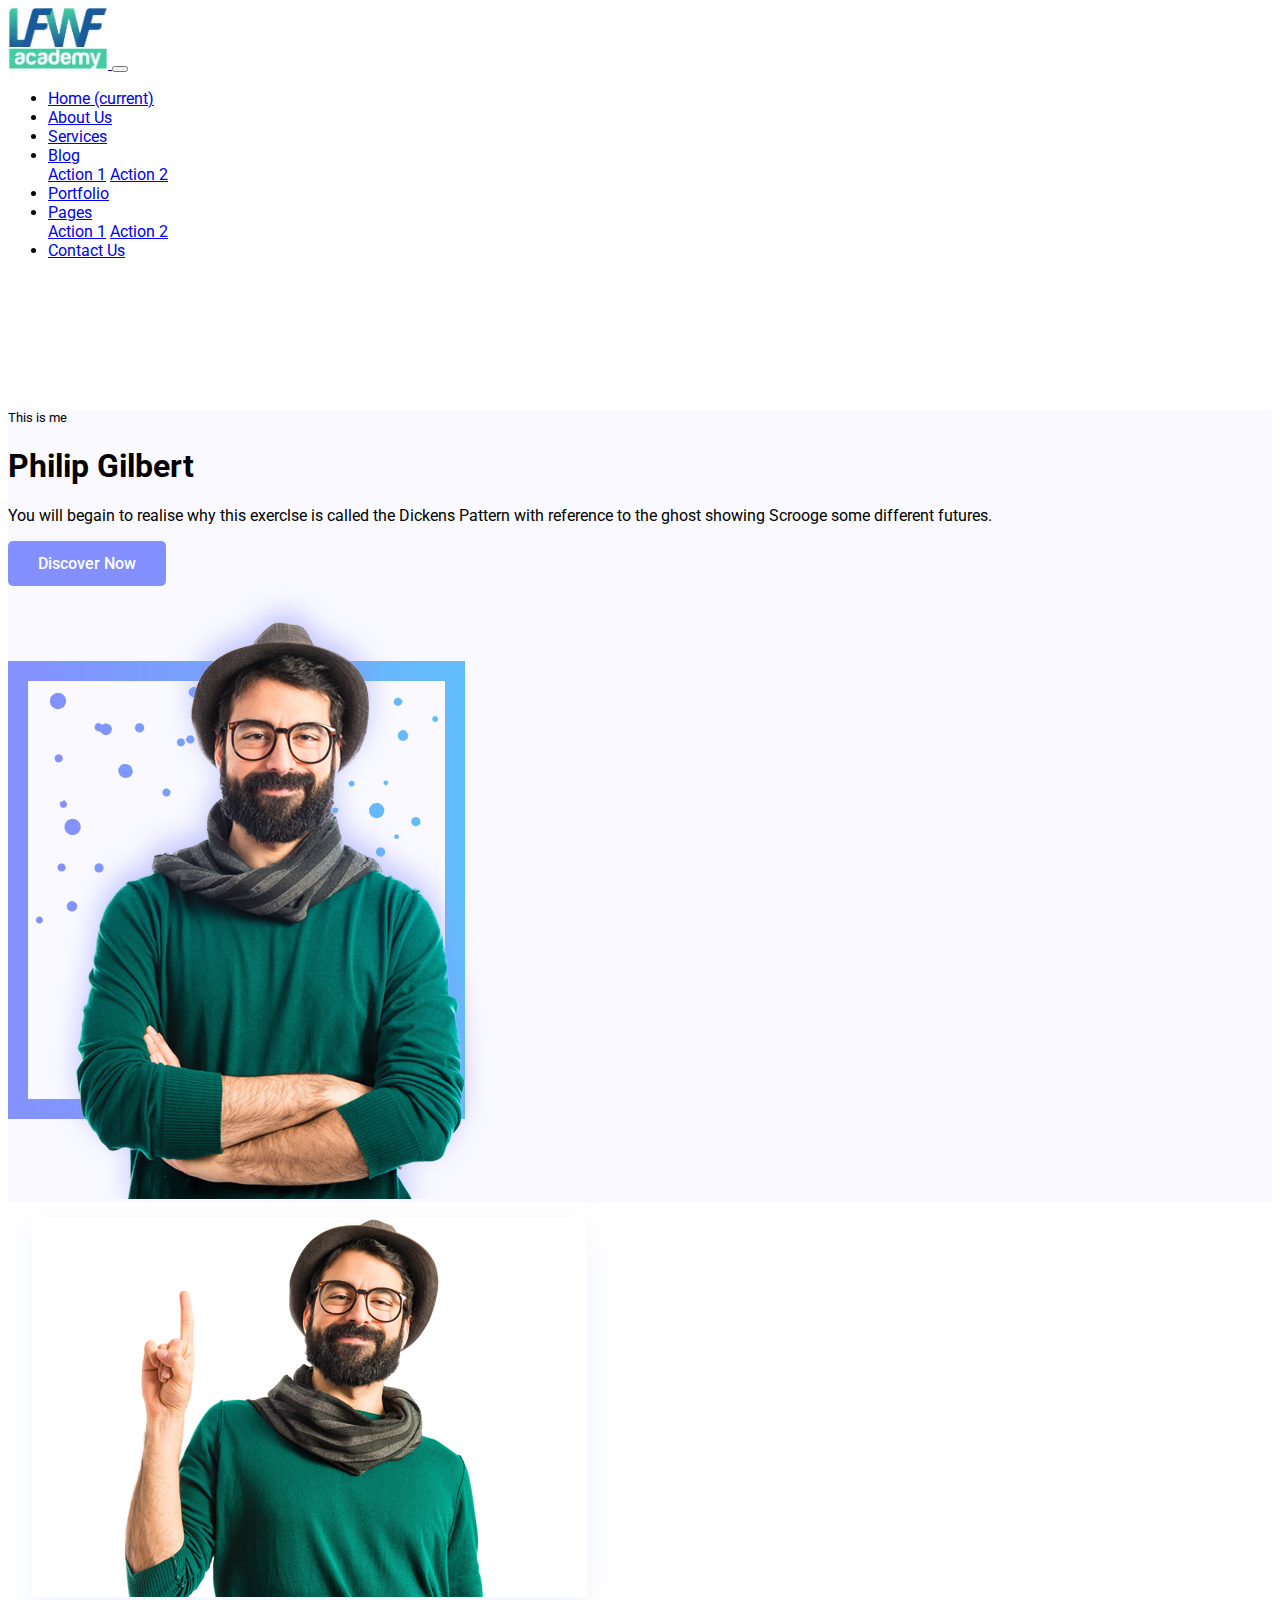
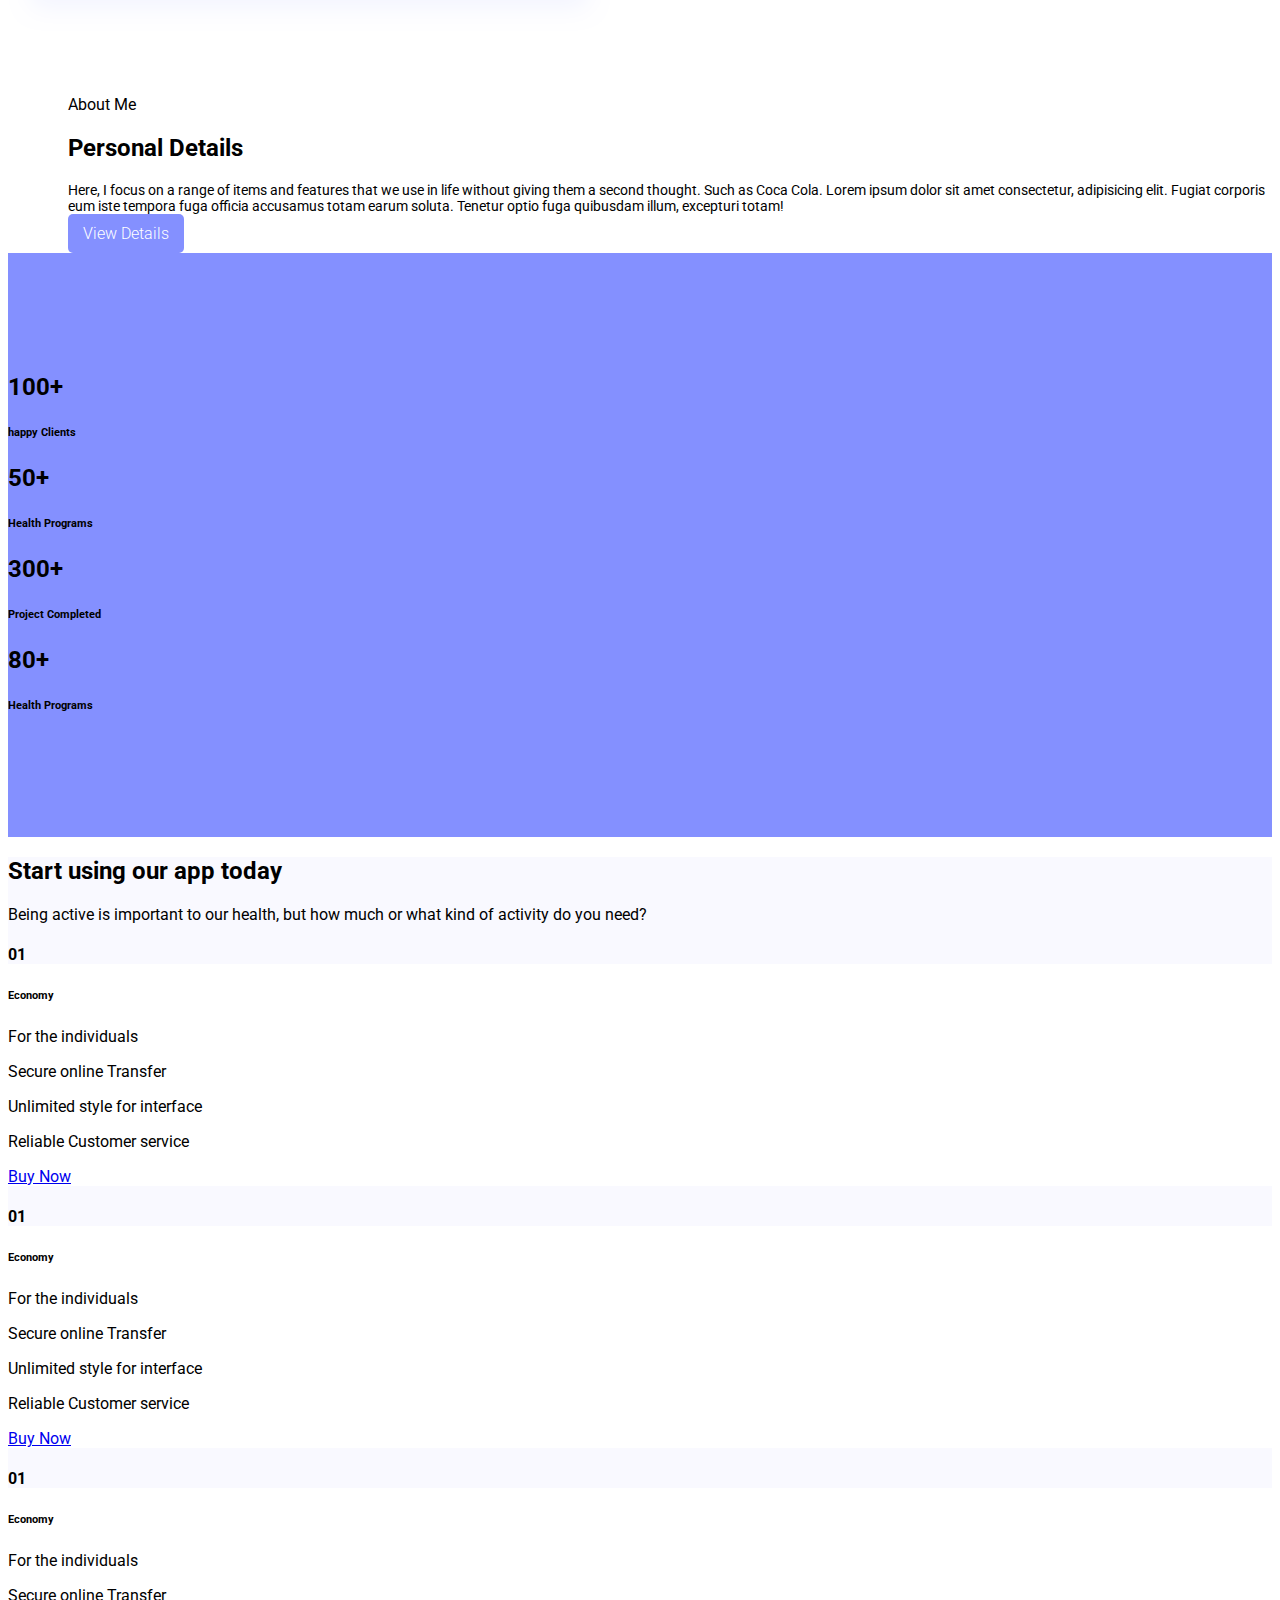
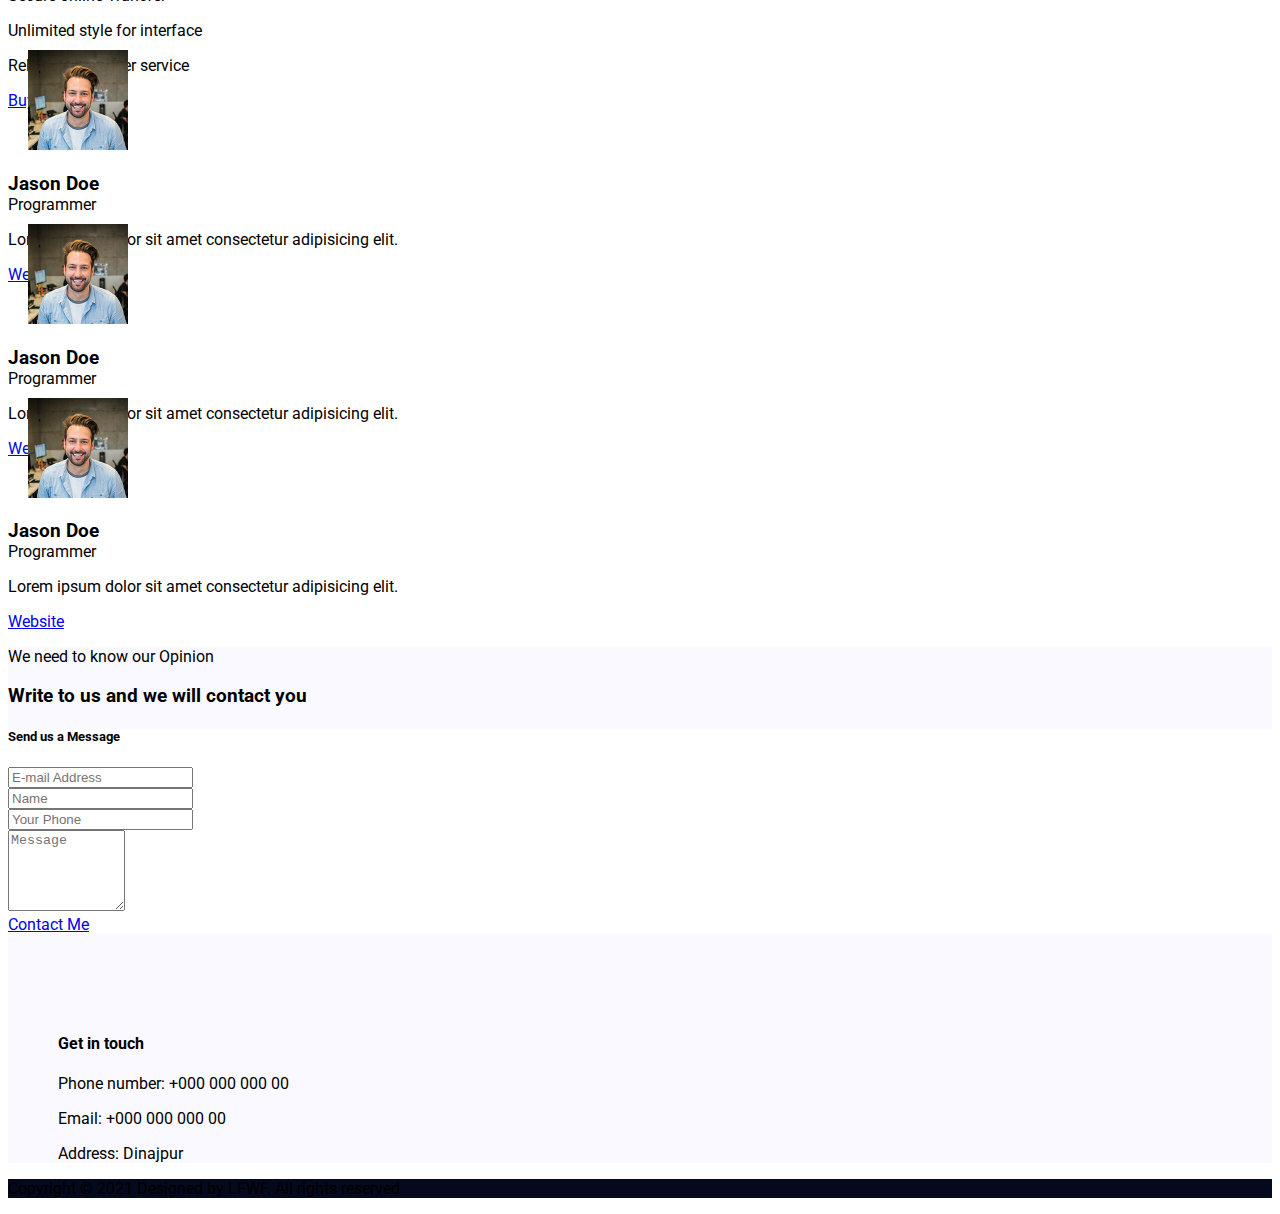
<file: index.html>
<!doctype html>
<html lang="en">

    <head>
        <title>Class 22 Main Assignmentt</title>
        <!-- Required meta tags -->
        <meta charset="utf-8">
        <meta name="viewport" content="width=device-width, initial-scale=1, shrink-to-fit=no">

        <!-- Bootstrap CSS v5.2.0-beta1 -->
        <link rel="stylesheet" href="https://cdn.jsdelivr.net/npm/bootstrap@5.2.0/dist/css/bootstrap.min.css"
        integrity="sha384-gH2yIJqKdNHPEq0n4Mqa/HGKIhSkIHeL5AyhkYV8i59U5AR6csBvApHHNl/vI1Bx" crossorigin="anonymous">
        <!-- Google Font Cdn  -->
        <link rel="preconnect" href="https://fonts.googleapis.com">
        <link rel="preconnect" href="https://fonts.gstatic.com" crossorigin>
        <link href="https://fonts.googleapis.com/css2?family=Roboto:ital,wght@0,300;0,400;0,500;0,700;0,900;1,300;1,400;1,500;1,700;1,900&display=swap" rel="stylesheet">
        <!-- Main Css  -->
        <link rel="stylesheet" href="style.css">


    </head>

    <body>
        <!-- Header Section Start  -->
        
        <header class="header-section">
            <nav class="navbar navbar-expand-sm navbar-light">
                  <div class="container">
                    <a class="navbar-brand logo" href="#">
                        <img src="img/logo.jpg" alt="">
                    </a>
                    <button class="navbar-toggler d-lg-none" type="button" data-bs-toggle="collapse" data-bs-target="#collapsibleNavId" aria-controls="collapsibleNavId"
                        aria-expanded="false" aria-label="Toggle navigation">
                        <span class="navbar-toggler-icon"></span>
                    </button>
                    <div class="collapse navbar-collapse justify-content-end" id="collapsibleNavId">
                        <ul class="navbar-nav mt-2 mt-lg-0">
                            <li class="nav-item">
                                <a class="nav-link active" href="#" aria-current="page">Home <span class="visually-hidden">(current)</span></a>
                            </li>
                            <li class="nav-item">
                                <a class="nav-link" href="#">About Us</a>
                            </li>
                            <li class="nav-item">
                                <a class="nav-link" href="#">Services</a>
                            </li>
                            <li class="nav-item dropdown">
                                <a class="nav-link dropdown-toggle" href="#" id="dropdownId" data-bs-toggle="dropdown" aria-haspopup="true" aria-expanded="false">Blog</a>
                                <div class="dropdown-menu" aria-labelledby="dropdownId">
                                    <a class="dropdown-item" href="#">Action 1</a>
                                    <a class="dropdown-item" href="#">Action 2</a>
                                </div>
                            </li>
                            <li class="nav-item">
                                <a class="nav-link" href="#">Portfolio</a>
                            </li>
                            <li class="nav-item dropdown">
                                <a class="nav-link dropdown-toggle" href="#" id="dropdownId" data-bs-toggle="dropdown" aria-haspopup="true" aria-expanded="false">Pages</a>
                                <div class="dropdown-menu" aria-labelledby="dropdownId">
                                    <a class="dropdown-item" href="#">Action 1</a>
                                    <a class="dropdown-item" href="#">Action 2</a>
                                </div>
                            </li>
                            <li class="nav-item">
                                <a class="nav-link" href="#">Contact Us</a>
                            </li>
                        </ul>
                    </div>
              </div>
            </nav>
            
            
        </header>
        <!-- Header Section End -->
        <main>
           <!-- Bio Section Start   -->
           <section class="bio-section custom-bg-color mt-3 pt-3">
            <div class="container">
                <div class="row">
                    <div class="col-xl-6">
                        <div class="bio-left">
                            <h5 class="mb-3 mt-5">This is me</h5>
                            <h1>Philip Gilbert</h1>
                            <p class="text-muted my-4">You will begain to realise why this exerclse is called the Dickens Pattern with reference to the ghost showing Scrooge some different futures.</p>
                            <a  href="#">Discover Now</a>
                        </div>
                    </div>
                    <div class="col-xl-6">
                        <div class="bio-right">
                            <img src="img/hero-img.jpg" alt="">
                        </div>
                    </div>
                </div>
            </div>
           </section>
           <!-- Bio Section End  -->

           <!-- About Section Start  -->
           <section class="about-section my-5">
            <div class="container">
                <div class="row">
                    <div class="col-xl-6">
                        <div class="about-left">
                            <img class="img-fluid border rounded" src="img/about-img.jpg" alt="">
                        </div>
                    </div>
                    <div class="col-xl-6">
                     <div class="about-right">
                       <span>About Me</span>
                       <h2 class="mt-3">Personal Details</h2>
                       <p class="my-4">Here, I focus on a range of items and features that we use in life without giving them a second thought. Such as Coca Cola. Lorem ipsum dolor sit amet consectetur, adipisicing elit. Fugiat corporis eum iste tempora fuga officia accusamus totam earum soluta. Tenetur optio fuga quibusdam illum, excepturi totam!</p> 
                       <a  href="">View Details</a>
                     </div>
                    </div>
                    
                </div>
            </div>
           </section>
           <!-- About Section End -->

           <!-- Counter Section Start  -->
           <section class="counter-section">
            <div class="row w-75 mx-auto h-100 text-white">
                <div class="col-xl-3">
                    <h2>100+</h2> 
                    <h6>happy Clients</h6>
                </div>
                <div class="col-xl-3">
                    <h2>50+</h2> 
                    <h6>Health Programs</h6>
                </div>
                <div class="col-xl-3">
                    <h2>300+</h2> 
                    <h6>Project Completed</h6>
                </div>
                <div class="col-xl-3">
                    <h2>80+</h2> 
                    <h6>Health Programs</h6>
                </div>
            </div>
           </section>
           <!-- Counter Section End -->

           <!-- Pricing Section Start  -->
           <section class="pricing-section custom-bg-color">
                <div class="container">
                    <div class="row">
                        <div class="col-xl-12 text-center mt-5">
                            <h2>Start using our app today</h2>
                            <p class="mb-4">Being active is important to our health, but how much or what kind of activity do you need?</p>
                        </div>
                        <div class="row mb-5">

                            <div class="col-xl-4">
                                <div class="Card text-center shadow-lg rounded">
                                    <h4 class="rounded-circle d-inline-block p-4 mt-3">01</h4>
                                    <h6>Economy</h6>
                                    <span>For the individuals</span>
                                    <p class="text-muted mt-4 fs-5">Secure online Transfer</p>
                                    <p class="text-muted fs-5">Unlimited style for interface</p>
                                    <p class="text-muted fs-5">Reliable Customer service</p>
                                    <a class="btn btn-outline-primary btn-lg shadow mt-5 mb-4" href="#">Buy Now</a>
                                </div>
                            </div>
                            <div class="col-xl-4">
                                <div class="Card text-center shadow-lg rounded">
                                    <h4 class="rounded-circle d-inline-block p-4 mt-3">01</h4>
                                    <h6>Economy</h6>
                                    <span>For the individuals</span>
                                    <p class="text-muted mt-4 fs-5">Secure online Transfer</p>
                                    <p class="text-muted fs-5">Unlimited style for interface</p>
                                    <p class="text-muted fs-5">Reliable Customer service</p>
                                    <a class="btn btn-outline-primary btn-lg shadow mt-5 mb-4" href="#">Buy Now</a>
                                </div>
                            </div>
                            <div class="col-xl-4">
                                <div class="Card text-center shadow-lg rounded">
                                    <h4 class="rounded-circle d-inline-block p-4 mt-3">01</h4>
                                    <h6>Economy</h6>
                                    <span>For the individuals</span>
                                    <p class="text-muted mt-4 fs-5">Secure online Transfer</p>
                                    <p class="text-muted fs-5">Unlimited style for interface</p>
                                    <p class="text-muted fs-5">Reliable Customer service</p>
                                    <a class="btn btn-outline-primary btn-lg shadow mt-5 mb-4" href="#">Buy Now</a>
                                </div>
                            </div>
                         </div>
                    </div>
                </div>
           </section>
           <!-- Pricing Section End -->

           <!-- Service Section Start  -->
           <section class="service-section my-5">
            <div class="container">
                <div class="row">

                    <div class="col-xl-4">
                        <div class="s-section-item mt-5 mb-4 shadow-lg">
                            <img src="img/face1.jpg" alt="">
                            <div class="s-section-item-bio text-center">
                                <h3 class="mt-4">Jason Doe</h3>
                                <span>Programmer</span>
                                <p class="my-3">Lorem ipsum dolor sit amet consectetur adipisicing elit.</p>
                            <a class="shadow-lg btn my-4" href="#">Website</a>
                            </div>
                        </div>
                    </div>
                    <div class="col-xl-4">
                        <div class="s-section-item mt-5 mb-4 shadow-lg">
                            <img src="img/face1.jpg" alt="">
                            <div class="s-section-item-bio text-center">
                                <h3 class="mt-4">Jason Doe</h3>
                                <span>Programmer</span>
                                <p class="my-3">Lorem ipsum dolor sit amet consectetur adipisicing elit.</p>
                            <a class="shadow-lg btn my-4" href="#">Website</a>
                            </div>
                        </div>
                    </div>
                    <div class="col-xl-4">
                        <div class="s-section-item mt-5 mb-4 shadow-lg">
                            <img src="img/face1.jpg" alt="">
                            <div class="s-section-item-bio text-center">
                                <h3 class="mt-4">Jason Doe</h3>
                                <span>Programmer</span>
                                <p class="my-3">Lorem ipsum dolor sit amet consectetur adipisicing elit.</p>
                            <a class="shadow-lg btn my-4" href="#">Website</a>
                            </div>
                        </div>
                    </div>

                </div>
            </div>
           </section>
           <!-- Service Section End -->

           <!-- Testimonial Section Start  -->
           <section class="testimonial-section custom-bg-color">
            <div class="container">
                <div class="row">
                    <div class="col-xl-12 text-center">
                        <p class="mt-5">We need to know our Opinion</p>
                        <h3>Write to us and we will contact you</h3>
                    </div>
                    <div class="row">
                        <div class="col-xl-6">
                            <div class="t-left">
                                <div class="form py-4 mt-4 shadow-lg rounded">
                                    <h5 class="text-center mb-4">Send us a Message</h5>
                                    <form action="#" class="w-75 mx-auto">
                                        <input class="form-control mb-3" type="email" placeholder="E-mail Address">

                                        <div class="row">
                                            <div class="col">
                                                <input class="form-control" type="text" placeholder="Name">
                                            </div>
                                            <div class="col">
                                                <input class="form-control" type="tel" placeholder="Your Phone">
                                            </div>
                                        </div>

                                        <textarea class="form-control mt-3"  id="" cols="12" rows="5" placeholder="Message"></textarea>
                                        <div class="button-links text-center">
                                            <a class="btn btn-info text-white mt-3" href="#">Contact Me</a>
                                        </div>
                                    </form>
                                </div>
                            </div>
                        </div>
                        <div class="col-xl-6">
                            <div class="t-right">
                                <h4>Get in touch</h4>
                                <p>Phone number: +000 000 000 00</p>
                                <p>Email: +000 000 000 00</p>
                                <p>Address: Dinajpur</p>
                            </div>
                        </div>
                    </div>
                </div>
            </div>
           </section>
           <!-- Testimonial Section End -->
        </main>
        <!-- Footer Section Start  -->
        <footer>
            <p class="text-center text-white py-4 mt-5">Copyright &copy; 2021 Designed by LFWF. All rights reserved</p>
        </footer>
        <!-- Footer Section End -->

        <!-- Bootstrap JavaScript Libraries -->
        <script src="https://cdn.jsdelivr.net/npm/@popperjs/core@2.11.5/dist/umd/popper.min.js"
            integrity="sha384-Xe+8cL9oJa6tN/veChSP7q+mnSPaj5Bcu9mPX5F5xIGE0DVittaqT5lorf0EI7Vk" crossorigin="anonymous">
        </script>

        <script src="https://cdn.jsdelivr.net/npm/bootstrap@5.2.0/dist/js/bootstrap.min.js"
            integrity="sha384-ODmDIVzN+pFdexxHEHFBQH3/9/vQ9uori45z4JjnFsRydbmQbmL5t1tQ0culUzyK" crossorigin="anonymous">
        </script>
    </body>

</html>
</file>
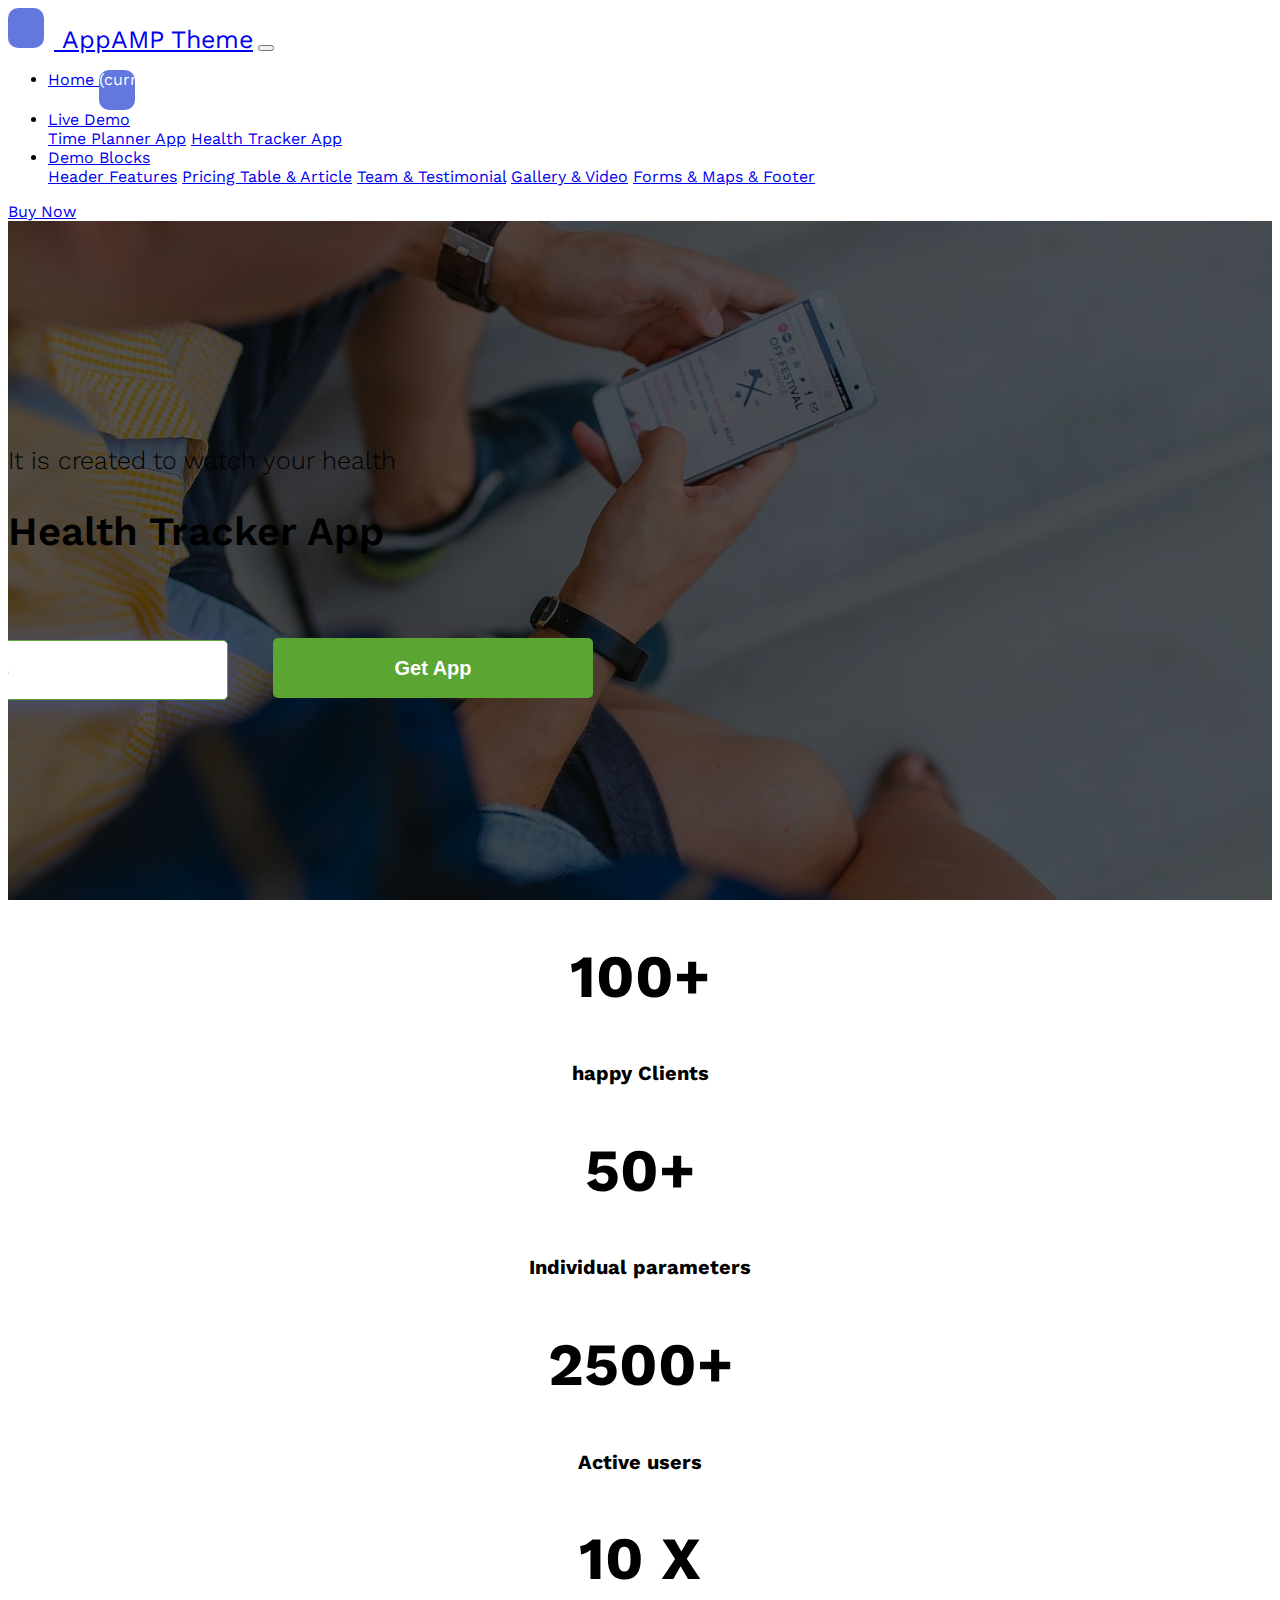
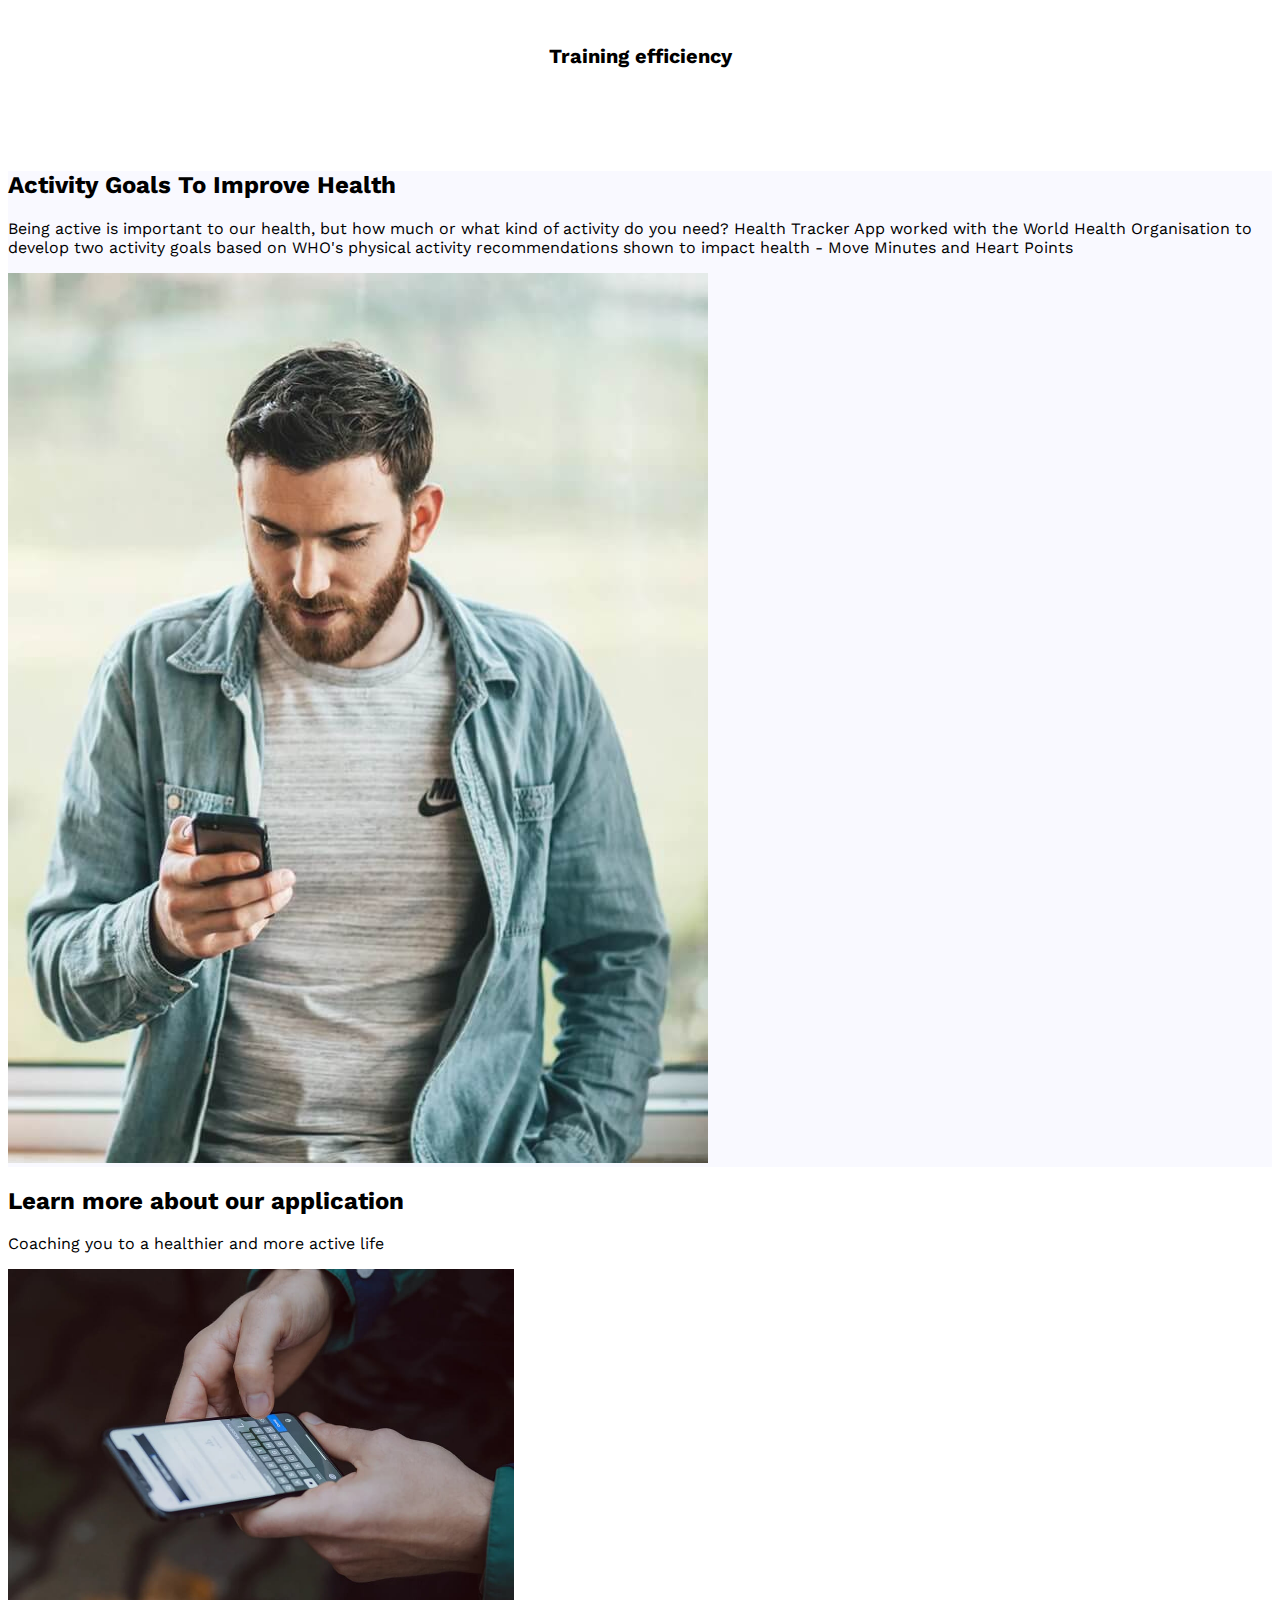
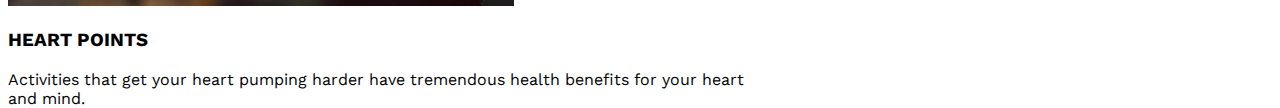
<file: video assignment 22.html>
<!doctype html>
<html lang="en">

<head>
  <title>Video Assignment Class 22</title>
  <!-- Required meta tags -->
  <meta charset="utf-8">
  <meta name="viewport" content="width=device-width, initial-scale=1, shrink-to-fit=no">
  <!-- Google Font Cdn  -->
  <link rel="preconnect" href="https://fonts.googleapis.com">
  <link rel="preconnect" href="https://fonts.gstatic.com" crossorigin>
  <link href="https://fonts.googleapis.com/css2?family=Work+Sans:ital,wght@0,200;0,300;0,400;0,500;0,600;0,700;0,800;0,900;1,200;1,300;1,400;1,500;1,600;1,700;1,800;1,900&display=swap" rel="stylesheet">
  <!-- Font Awesome 6.2.0 Cdn Pro  -->
  <link rel="stylesheet" href="https://site-assets.fontawesome.com/releases/v6.2.0/css/all.css">

  <!-- Bootstrap CSS v5.2.0-beta1 -->
    <link rel="stylesheet" href="https://cdn.jsdelivr.net/npm/bootstrap@5.2.0/dist/css/bootstrap.min.css"
    integrity="sha384-gH2yIJqKdNHPEq0n4Mqa/HGKIhSkIHeL5AyhkYV8i59U5AR6csBvApHHNl/vI1Bx" crossorigin="anonymous">
     <!-- Main Css  -->
     <link rel="stylesheet" href="video assignment 22.css">

</head>

<body>
  <!-- Header Secrion Start  -->
  <header>
    <nav class="navbar navbar-expand-sm navbar-light  my-header">
        <div class="container">
        <a class="navbar-brand" href="#"><span> <i class="fas fa-mobile-alt"></i> </span> AppAMP Theme</a>
        <button class="navbar-toggler d-lg-none" type="button" data-bs-toggle="collapse" data-bs-target="#collapsibleNavId" aria-controls="collapsibleNavId"
          aria-expanded="false" aria-label="Toggle navigation">
          <span class="navbar-toggler-icon"></span>
        </button>
        <div class="collapse navbar-collapse" id="collapsibleNavId">
          <ul class="navbar-nav mx-auto mt-2 mt-lg-0 my-menu">
            <li class="nav-item">
              <a class="nav-link active" href="#" aria-current="page">Home <span class="visually-hidden">(current)</span></a>
            </li>
            
            <li class="nav-item dropdown">
              <a class="nav-link dropdown-toggle" href="#" id="dropdownId" data-bs-toggle="dropdown" aria-haspopup="true" aria-expanded="false">Live Demo</a>
              <div class="dropdown-menu" aria-labelledby="dropdownId">
                <a class="dropdown-item" href="#">Time Planner App</a>
                <a class="dropdown-item" href="#">Health Tracker App</a>
              </div>
            </li>
            <li class="nav-item dropdown">
              <a class="nav-link dropdown-toggle" href="#" id="dropdownId" data-bs-toggle="dropdown" aria-haspopup="true" aria-expanded="false">Demo Blocks</a>
              <div class="dropdown-menu" aria-labelledby="dropdownId">
                <a class="dropdown-item" href="#">Header </a>
                <a class="dropdown-item" href="#">Features</a>
                <a class="dropdown-item" href="#">Pricing Table & Article</a>
                <a class="dropdown-item" href="#">Team & Testimonial</a>
                <a class="dropdown-item" href="#">Gallery & Video</a>
                <a class="dropdown-item" href="#">Forms & Maps & Footer</a>
              </div>
            </li>
          </ul>
          <a class="btn btn-outline-primary btn-lg shadow-lg" href="#">Buy Now</a>
        </div>
      </div>
    </nav>
    
    
  </header>
  <!-- Header Secrion End -->
  <main>
  <!-- Slider Section Start  -->
  <section class="slider-section">
    <div class="slider-caption text-center text-white">
      <p>It is created to watch your health</p>
      <h2 class="mt-4">Health Tracker App</h2>
      <div class="row">
        <div class="slider-caption-form">
          <input type="email" placeholder="E-mail Address">
          <button type="submit">Get App</button>
        </div>
      </div>
    </div>
  </section>
  <!-- Slider Section End -->
  
  <!-- Counter Section Start  -->
  <section class="counter-section my-5">
      <div class="row w-75 mx-auto h-100">
        <div class="col-xl-3">
            <h1 class="">100+</h1> 
            <h6>happy Clients</h6>
        </div>
        <div class="col-xl-3">
            <h1>50+</h1> 
            <h6>Individual parameters</h6>
        </div>
        <div class="col-xl-3">
            <h1>2500+</h1> 
            <h6>Active users</h6>
        </div>
        <div class="col-xl-3">
            <h1>10 X</h1> 
            <h6>Training efficiency</h6>
        </div>
    </div>
   </section>
   <!-- Counter Section End -->
   
   <!-- Improve Section Start  -->
   <section class="improve-section custom-bg-color py-5">
    <div class="container">
      <div class="row">
        <div class="col-xl-8">
          <div class="i-left">
            <h2 class="fs-1">Activity Goals To Improve Health</h2>
            <p class="lead mt-4">Being active is important to our health, but how much or what kind of activity do you need? Health Tracker App worked with the World Health Organisation to develop two activity goals based on WHO's physical activity recommendations shown to impact health - Move Minutes and Heart Points</p>
          </div>
        </div>
        <div class="col-xl-4">
          <div class="i-right">
            <img src="img/015.jpg" alt="">
          </div>
        </div>
      </div>
    </div>
   </section>
   <!-- Improve Section End -->

   <!-- About Section Start  -->
   <section class="about-section">
    <div class="container">
      <div class="row">
        <div class="col-xl-12 text-center">
          <h2 class="mt-5 mb-4 pt-5">Learn more about our application</h2>
          <p class="lead mb-5">Coaching you to a healthier and more active life</p>
        </div>
      </div>
    </div>
    <div class="container">
      <div class="row">
        <div class="col-xl-4">
          <div class="a-section-item d-flex">
            <div class="a-image">
              <img src="img/022.jpg" alt="">
            </div>
              <div class="a-content">
                <h3>HEART POINTS</h3>
                <p>Activities that get your heart pumping harder have tremendous health benefits for your heart and mind.</p>
              </div>
          </div>
        </div>
      </div>
    </div>
   </section>
   <!-- About Section End -->
    
  </main>
  <footer>
    <!-- place footer here -->
  </footer>
  <!-- Bootstrap JavaScript Libraries -->
  <script src="https://cdn.jsdelivr.net/npm/@popperjs/core@2.11.5/dist/umd/popper.min.js"
    integrity="sha384-Xe+8cL9oJa6tN/veChSP7q+mnSPaj5Bcu9mPX5F5xIGE0DVittaqT5lorf0EI7Vk" crossorigin="anonymous">
  </script>

  <script src="https://cdn.jsdelivr.net/npm/bootstrap@5.2.0/dist/js/bootstrap.min.js"
    integrity="sha384-ODmDIVzN+pFdexxHEHFBQH3/9/vQ9uori45z4JjnFsRydbmQbmL5t1tQ0culUzyK" crossorigin="anonymous">
  </script>
</body>

</html>
</file>
<file: style.css>
/* Common Css Start  */

body,h1,h2,h3,h4,h5,h6,p,span{
    font-family: 'Roboto', sans-serif;
}
.custom-bg-color{
    background-color: #f9f9ff;
}
/* Common Css End */
/* Header Section Css Start  */

.logo img {
    width: 100px;
}
/* Header Section Css End */
/* Bio Section Css Start  */

.bio-left {
    margin-top: 150px;
}
.bio-left h5 {
    font-weight: 400;
}
.bio-left a {
    text-decoration: none;
    display: inline-block;
    background-color: #8490ff;
    color: #fff;
    padding: 13px 30px;
    border-radius: 5px;
    font-weight: 500;
}
/* Bio Section Css End */

/* About Section Css Start  */
.about-section{
    background-color: #fff;
}
.about-right {
    margin: 60px 0 0 60px;
}
.about-right p {
    font-size: 14px;
    margin-bottom: 0;
}
.about-right a{
    text-decoration: none;
    display: inline-block;
    background-color: #8490ff;
    color: #fff;
    padding: 10px 15px;
    border-radius: 5px;
    font-weight: 300;
}
/* About Section Css End */

/* Counter Section Css Start  */
.counter-section{
    background-color: #8490ff;
    padding: 100px 0;
}
/* Counter Section Css End */

/* Pricing Section Css Start  */
.Card{
    background-color: #fff;
}
.Card h4{
    background-color: #f9f9ff;
}
/* Pricing Section Css End */
/* Service Section Css Start   */
.s-section-item img {
    width: 100px;
    margin: -60px 0 0 20px;
}
.s-section-item-bio h3{
    margin-bottom: 0;
}
/* Service Section Css End  */

/* Form Section Css Start  */
.form{
    background-color: #fff;
}
.t-right {
    margin: 100px 0 0 50px;
}
/* Form Section Css End */
/* Fotter Section Css Start  */
footer{
    background-color: #04091e;
}
/* Fotter Section Css End */
</file>
<file: video assignment 22.css>
/* Common Css Start  */

body,h1,h2,h3,h4,h5,h6,p,span{
    font-family: 'Work Sans',sans-serif;
}
.custom-bg-color{
    background-color: #f9f9ff;
}

/* Common Css End */
/* Header Section CSS Start  */
.my-header{
    
}
.my-header .navbar-brand {
    font-size: 25px;
}
.my-header a span {
    background-color: #6278df;
    display: inline-block;
    border-radius: 10px;
    height: 40px;
    width: 36px;
    text-align: center;
    color: #fff;
    position: relative;
    top: 0;
    margin-right: 10px;
}
.my-menu{}
.my-menu li{}
.my-menu li a{}
.my-menu li a:hover{}
/* Header Section CSS End  */

/* Slider Section Css Start  */
.slider-section{
    background: url(img/mbr-10.jpg); 
    background-repeat: no-repeat;
    background-position: center center;
    background-size: cover;
    padding: 200px 0;
    position: relative;
    z-index: 1;
    overflow: hidden;
}
.slider-section::after{
    content: "";
    width: 100%;
    height: 100%;
    position: absolute;
    top: 0;
    left: 0;
    background-color: rgba(0, 0, 0, 0.650);
    z-index: -1;
}
.slider-caption p {
    font-size: 25px;
    font-weight: 300;
}
.slider-caption h2 {
    font-size: 40px;
    font-weight: 600;
}
.slider-caption-form{
    display: inline-block;
}
.slider-caption-form input {
    display: inline-block;
    height: 60px;
    width: 320px;
    border: 1px solid #5ba533;
    border-radius: 5px;
    padding: 10px;
    margin: 50px 20px 0 -100px;
    box-sizing: border-box;
    transition: all .4s ease;
    outline: 0;
    box-shadow: 2.5px 4.33px 30px 0 rgb(64 87 191 / 50%);
}
.slider-caption-form button {
    display: inline-block;
    height: 60px;
    width: 320px;
    border-radius: 5px;
    margin: 50px 20px 0;
    background: #5ba533;
    color: #fff;
    font-size: 20px;
    font-weight: 600;
    outline: 0;
    border: 0;
    box-sizing: border-box;
    transition: all .4s ease;
}
.slider-caption-form button:hover{
    box-shadow: 2.5px 4.33px 30px 0 rgb(64 87 191 / 70%);
    background-color: #fff;
    color: #6278df;
}
/* Slider Section Css End */

/* Counter Section Css Start  */
.counter-section h1 {
    font-size: 60px;
    text-align: center;
}
.counter-section h6 {
    text-align: center;
    font-size: 20px;
    line-height: 30px;
}
/* Counter Section Css End */
/* Improve Section Css Start  */
.i-left{
    margin-top: 100px;
}
.i-right img{
    max-width: 100%;
}
/* Improve Section Css End  */

/* About Section Css Start  */
.a-section-item{
    height: 300px;
}
.a-image{
    width: 40%;
}
.a-image img{
    max-width: 100%;
}
.a-content{
    width: 60%;
}
/* About Section Css End */
</file>
